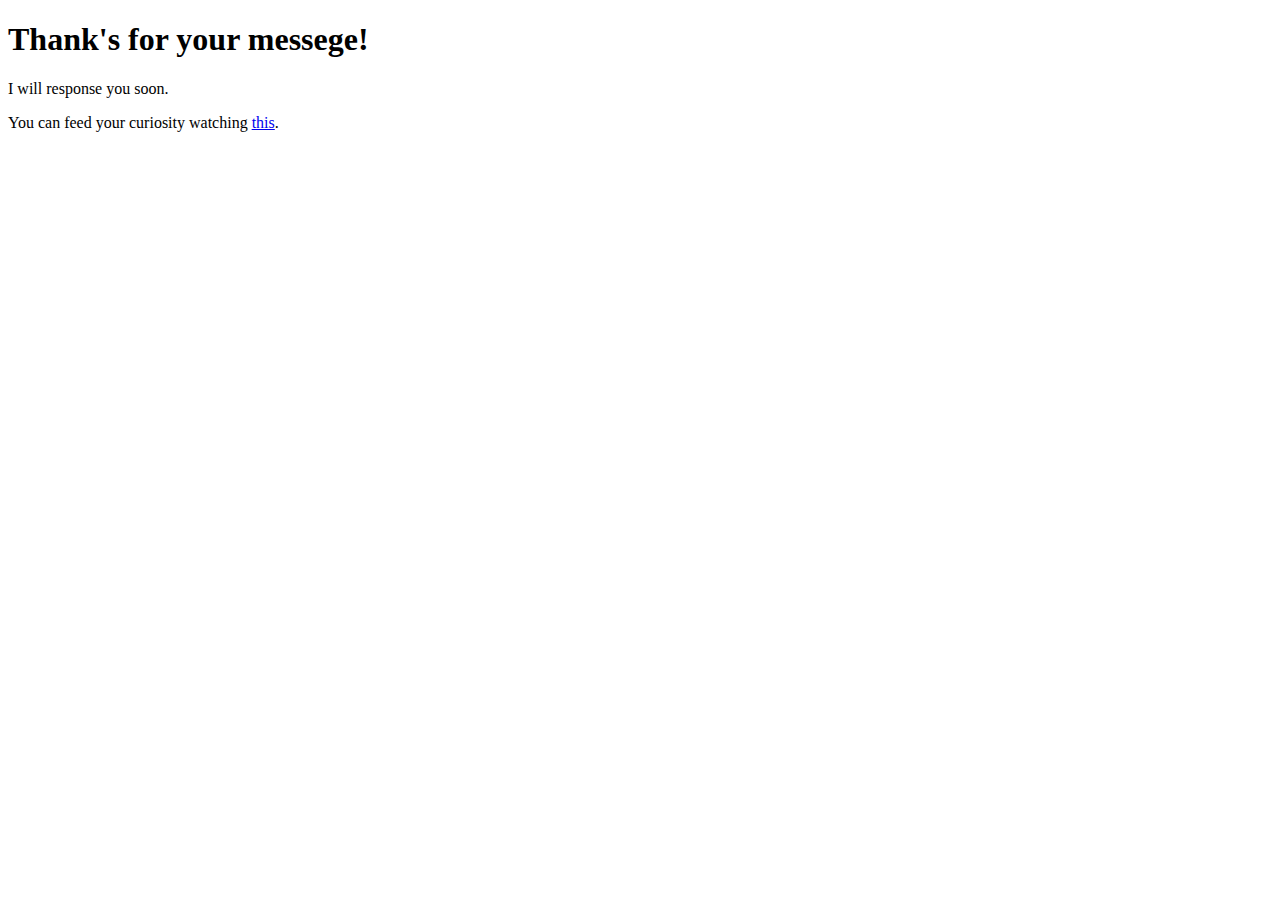
<file: second.html>
<!DOCTYPE html>
<html>
<head>
  <title>Thank's!</title>
  <meta charset="utf-8">
  <meta name="viewport" content="width=device-width, initial-scale=1.0">
</head>
<body>
  <header>
    <h1>Thank's for your messege!</h1>
  </header>
  <p>I will response you soon.</p>
  <p>You can feed your curiosity watching <a href="http://www.adultswim.com/videos/rick-and-morty/">this</a>.</p>

</body>
</html>
</file>
